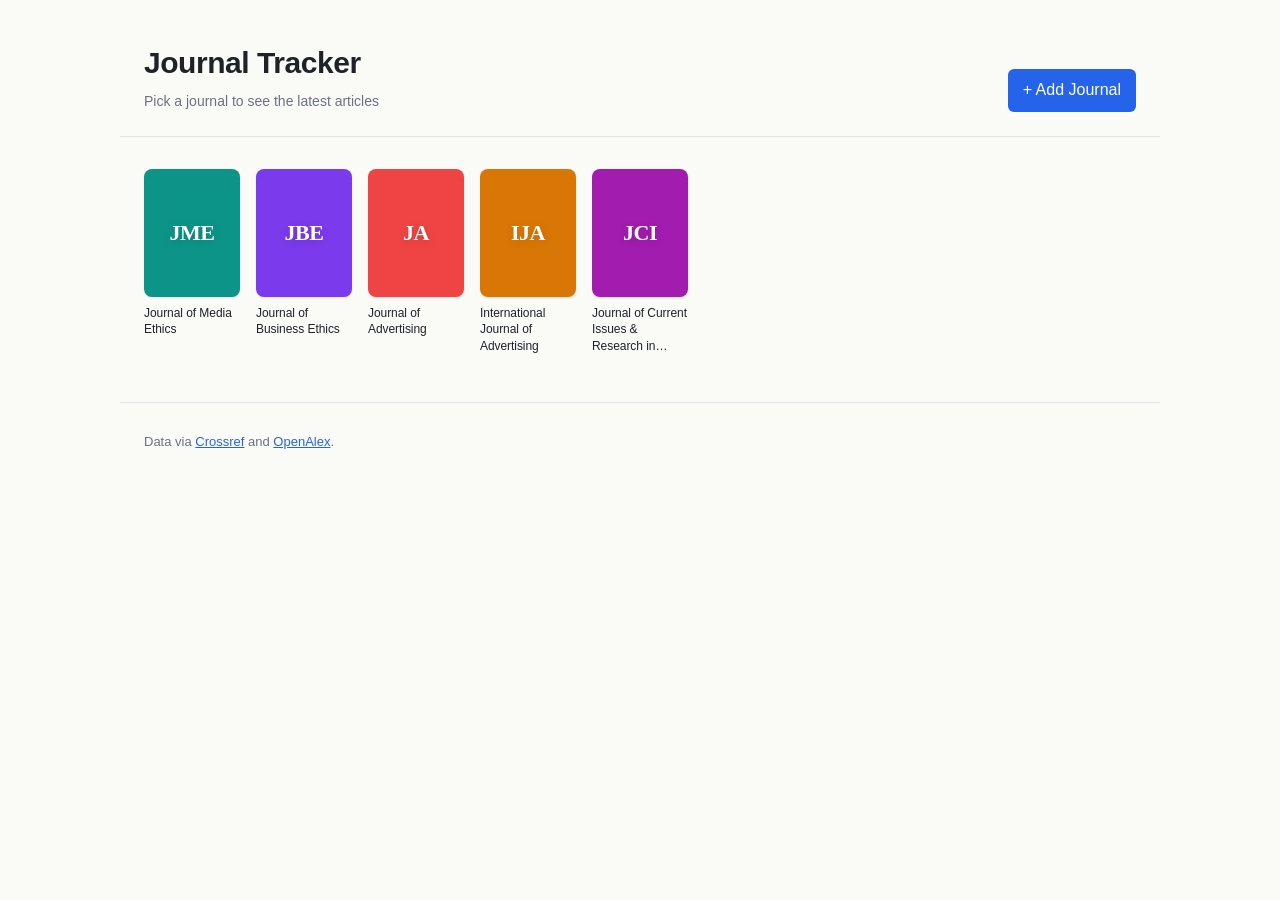
<file: docs/index.html>
<!DOCTYPE html>
<html lang="en">
<head>
  <meta charset="utf-8">
  <meta name="viewport" content="width=device-width, initial-scale=1">
  <title>Journal Tracker</title>
  <link rel="stylesheet" href="style.css">
</head>
<body class="page-index">
  <header>
    <div class="header-row">
      <div>
        <h1>Journal Tracker</h1>
        <p class="subtitle">Pick a journal to see the latest articles</p>
      </div>
      <button id="add-btn" class="primary-btn">+ Add Journal</button>
    </div>
  </header>

  <main>
    <div id="grid" class="grid"></div>
    <p id="empty-state" class="empty-state" hidden>
      No journals yet. Click <strong>+ Add Journal</strong> to start tracking one.
    </p>
  </main>

  <footer>
    <p>Data via <a href="https://www.crossref.org/" target="_blank" rel="noopener">Crossref</a>
       and <a href="https://openalex.org/" target="_blank" rel="noopener">OpenAlex</a>.</p>
  </footer>

  <!-- Add modal -->
  <div id="add-modal" class="modal" hidden>
    <div class="modal-backdrop"></div>
    <div class="modal-panel">
      <div class="modal-header">
        <h2>Add a journal</h2>
        <button id="close-modal" class="icon-btn" aria-label="Close">&times;</button>
      </div>
      <div class="modal-body">
        <input id="search-input" type="search" placeholder="Search by name or paste an ISSN…" autocomplete="off">
        <div id="search-results" class="search-results"></div>
        <p class="modal-hint">Searches the Crossref journal index. Found one? Click <strong>Add</strong>.</p>
      </div>
    </div>
  </div>

  <script src="app.js"></script>
</body>
</html>
</file>
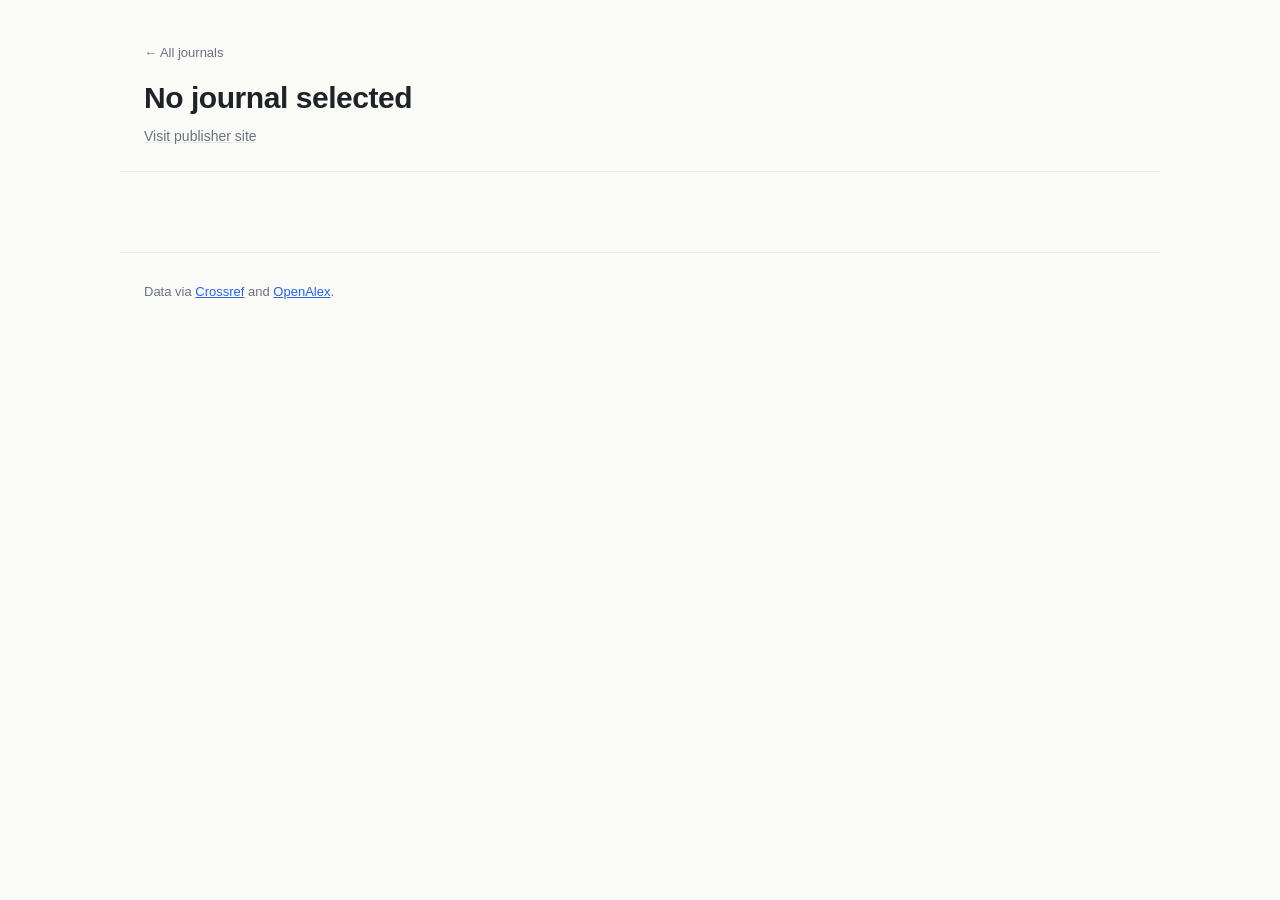
<file: docs/journal.html>
<!DOCTYPE html>
<html lang="en">
<head>
  <meta charset="utf-8">
  <meta name="viewport" content="width=device-width, initial-scale=1">
  <title>Journal Tracker</title>
  <link rel="stylesheet" href="style.css">
</head>
<body class="page-journal">
  <header>
    <a href="index.html" class="back-link">← All journals</a>
    <div class="header-row">
      <div>
        <h1 id="journal-name">Loading…</h1>
        <p class="subtitle">
          <a id="journal-homepage" href="#" target="_blank" rel="noopener">Visit publisher site</a>
        </p>
      </div>
      <button id="remove-btn" class="ghost-btn" hidden>Remove</button>
    </div>
  </header>

  <main>
    <div id="articles" class="cards"></div>
    <p id="loading" class="loading-state">Loading articles…</p>
  </main>

  <footer>
    <p>Data via <a href="https://www.crossref.org/" target="_blank" rel="noopener">Crossref</a>
       and <a href="https://openalex.org/" target="_blank" rel="noopener">OpenAlex</a>.</p>
  </footer>

  <script src="app.js"></script>
</body>
</html>
</file>
<file: docs/style.css>
:root {
  --bg: #fafaf7;
  --fg: #1f2328;
  --muted: #6b7280;
  --accent: #2563eb;
  --border: #e5e7eb;
  --card: #ffffff;
  --card-hover: #fbfbfa;
  --shadow: 0 1px 2px rgba(0,0,0,0.04), 0 1px 3px rgba(0,0,0,0.06);
  --shadow-hover: 0 4px 16px rgba(0,0,0,0.10), 0 2px 6px rgba(0,0,0,0.06);
  --new-bg: #fef3c7;
  --new-fg: #92400e;
  --issue-bg: #eef2ff;
  --issue-fg: #4338ca;
  --online-fg: #6b7280;
  --primary: #2563eb;
  --primary-fg: #ffffff;
  --primary-hover: #1d4ed8;
}

@media (prefers-color-scheme: dark) {
  :root {
    --bg: #0f1115;
    --fg: #e5e7eb;
    --muted: #9ca3af;
    --accent: #93c5fd;
    --border: #2a2f3a;
    --card: #1a1d23;
    --card-hover: #20242c;
    --shadow: 0 1px 2px rgba(0,0,0,0.3);
    --shadow-hover: 0 4px 16px rgba(0,0,0,0.45);
    --new-bg: #78350f;
    --new-fg: #fde68a;
    --issue-bg: #312e81;
    --issue-fg: #c7d2fe;
    --online-fg: #9ca3af;
    --primary: #3b82f6;
    --primary-fg: #ffffff;
    --primary-hover: #2563eb;
  }
}

* { box-sizing: border-box; }

html, body {
  margin: 0;
  padding: 0;
  background: var(--bg);
  color: var(--fg);
  font: 16px/1.55 -apple-system, BlinkMacSystemFont, "Segoe UI", Helvetica, Arial, sans-serif;
}

header, main, footer {
  max-width: 1040px;
  margin: 0 auto;
  padding: 0 24px;
}

header {
  padding-top: 40px;
  padding-bottom: 24px;
  border-bottom: 1px solid var(--border);
  margin-bottom: 32px;
}

.header-row {
  display: flex;
  align-items: flex-end;
  justify-content: space-between;
  gap: 16px;
}

h1 {
  margin: 0 0 4px 0;
  font-size: 30px;
  letter-spacing: -0.015em;
}

.subtitle {
  margin: 0;
  color: var(--muted);
  font-size: 14px;
}

.subtitle a {
  color: var(--muted);
  text-decoration: underline;
  text-decoration-color: var(--border);
}

.subtitle a:hover { color: var(--accent); }

.back-link {
  display: inline-block;
  color: var(--muted);
  text-decoration: none;
  font-size: 13px;
  margin-bottom: 12px;
}

.back-link:hover { color: var(--accent); }

/* Buttons */
.primary-btn, .ghost-btn, .icon-btn {
  font: inherit;
  cursor: pointer;
  border-radius: 6px;
  border: 1px solid transparent;
  padding: 8px 14px;
  transition: background 0.15s, border-color 0.15s;
}

.primary-btn {
  background: var(--primary);
  color: var(--primary-fg);
  font-weight: 500;
}

.primary-btn:hover:not(:disabled) { background: var(--primary-hover); }
.primary-btn:disabled { opacity: 0.5; cursor: not-allowed; }
.primary-btn.small { padding: 5px 10px; font-size: 13px; }

.ghost-btn {
  background: transparent;
  color: var(--muted);
  border-color: var(--border);
}
.ghost-btn:hover { background: var(--card); border-color: var(--muted); color: var(--fg); }

.icon-btn {
  background: transparent;
  color: var(--muted);
  font-size: 24px;
  line-height: 1;
  padding: 4px 10px;
}
.icon-btn:hover { color: var(--fg); }

/* Index grid */
.grid {
  display: grid;
  grid-template-columns: repeat(auto-fill, minmax(90px, 1fr));
  gap: 16px;
}

.tile {
  display: flex;
  flex-direction: column;
  text-decoration: none;
  color: inherit;
  position: relative;
  transition: transform 0.15s;
}

.tile:hover { transform: translateY(-2px); }
.tile:hover .cover { box-shadow: var(--shadow-hover); }

.cover {
  aspect-ratio: 3 / 4;
  border-radius: 8px;
  display: flex;
  align-items: center;
  justify-content: center;
  box-shadow: var(--shadow);
  transition: box-shadow 0.15s;
  overflow: hidden;
  position: relative;
}

.cover-letters {
  color: white;
  font-size: 22px;
  font-weight: 700;
  letter-spacing: -0.02em;
  text-shadow: 0 2px 8px rgba(0,0,0,0.15);
  font-family: Georgia, "Times New Roman", serif;
}

.cover-img {
  position: absolute;
  inset: 0;
  width: 100%;
  height: 100%;
  object-fit: cover;
  opacity: 0;
  transition: opacity 0.25s ease-out;
}

.cover-img.loaded {
  opacity: 1;
}

.cover-actions {
  position: absolute;
  top: 4px;
  right: 4px;
  display: flex;
  gap: 3px;
  opacity: 0;
  transition: opacity 0.15s;
  z-index: 2;
}

.tile:hover .cover-actions,
.tile:focus-within .cover-actions {
  opacity: 1;
}

.cover-action-btn {
  width: 22px;
  height: 22px;
  border-radius: 50%;
  border: none;
  background: rgba(0, 0, 0, 0.55);
  color: white;
  font-size: 14px;
  font-weight: 400;
  line-height: 1;
  display: flex;
  align-items: center;
  justify-content: center;
  cursor: pointer;
  padding: 0;
  backdrop-filter: blur(6px);
  -webkit-backdrop-filter: blur(6px);
  transition: background 0.12s, transform 0.12s;
}

.cover-action-btn:hover {
  background: rgba(0, 0, 0, 0.78);
  transform: scale(1.08);
}

@media (hover: none) {
  /* Touch devices: keep buttons subtly visible since hover doesn't fire */
  .cover-actions { opacity: 0.85; }
}

.tile-name {
  margin-top: 8px;
  font-size: 12px;
  font-weight: 500;
  line-height: 1.35;
  color: var(--fg);
  letter-spacing: -0.005em;
  display: -webkit-box;
  -webkit-line-clamp: 3;
  -webkit-box-orient: vertical;
  overflow: hidden;
}

.tile-badge {
  position: absolute;
  top: 4px;
  left: 4px;
  background: var(--new-bg);
  color: var(--new-fg);
  font-size: 9px;
  font-weight: 700;
  letter-spacing: 0.06em;
  padding: 2px 5px;
  border-radius: 3px;
}

.empty-state, .loading-state {
  text-align: center;
  color: var(--muted);
  padding: 48px 24px;
  font-size: 14px;
}

/* Journal page article cards */
.cards {
  display: grid;
  grid-template-columns: 1fr;
  gap: 12px;
}

.card {
  background: var(--card);
  border: 1px solid var(--border);
  border-radius: 8px;
  padding: 16px 20px;
  box-shadow: var(--shadow);
  transition: box-shadow 0.15s, background 0.15s;
}

.card:hover {
  background: var(--card-hover);
  box-shadow: var(--shadow-hover);
}

a.title {
  color: var(--accent);
  text-decoration: none;
  font-weight: 600;
  font-size: 15.5px;
  line-height: 1.4;
  display: block;
  margin-bottom: 6px;
}

a.title:hover { text-decoration: underline; }

.meta {
  font-size: 13px;
  color: var(--muted);
  display: flex;
  flex-wrap: wrap;
  gap: 12px;
  align-items: center;
  justify-content: space-between;
}

.meta .authors {
  flex: 1 1 auto;
  min-width: 0;
  overflow: hidden;
  text-overflow: ellipsis;
  white-space: nowrap;
}

.meta-right {
  display: flex;
  gap: 8px;
  align-items: center;
  flex-shrink: 0;
}

.badge {
  font-size: 11px;
  font-weight: 600;
  padding: 2px 8px;
  border-radius: 4px;
  white-space: nowrap;
  letter-spacing: 0.02em;
}

.badge.issue { background: var(--issue-bg); color: var(--issue-fg); }
.badge.online-first {
  background: transparent;
  color: var(--online-fg);
  border: 1px dashed var(--border);
  font-weight: 500;
}

.abstract {
  margin: 12px 0 0 0;
  font-size: 14px;
  line-height: 1.6;
  color: var(--fg);
  opacity: 0.85;
}

/* Modal */
.modal {
  position: fixed;
  inset: 0;
  display: flex;
  align-items: center;
  justify-content: center;
  z-index: 1000;
}

.modal[hidden] { display: none; }

.modal-backdrop {
  position: absolute;
  inset: 0;
  background: rgba(0, 0, 0, 0.5);
  backdrop-filter: blur(4px);
}

.modal-panel {
  position: relative;
  background: var(--bg);
  border: 1px solid var(--border);
  border-radius: 12px;
  width: min(560px, calc(100vw - 32px));
  max-height: calc(100vh - 64px);
  display: flex;
  flex-direction: column;
  box-shadow: 0 20px 60px rgba(0,0,0,0.3);
}

.modal-header {
  display: flex;
  justify-content: space-between;
  align-items: center;
  padding: 16px 20px;
  border-bottom: 1px solid var(--border);
}

.modal-header h2 {
  margin: 0;
  font-size: 17px;
  font-weight: 600;
}

.modal-body {
  padding: 16px 20px;
  overflow-y: auto;
}

#search-input {
  width: 100%;
  padding: 10px 14px;
  font: inherit;
  background: var(--card);
  color: var(--fg);
  border: 1px solid var(--border);
  border-radius: 6px;
  outline: none;
}

#search-input:focus { border-color: var(--primary); }

.search-results {
  margin-top: 12px;
  max-height: 360px;
  overflow-y: auto;
}

.search-result {
  display: flex;
  gap: 12px;
  align-items: center;
  padding: 10px 0;
  border-bottom: 1px solid var(--border);
}

.search-result:last-child { border-bottom: none; }

.search-info { flex: 1 1 auto; min-width: 0; }

.search-title {
  font-size: 14px;
  font-weight: 500;
  color: var(--fg);
  margin-bottom: 2px;
  overflow: hidden;
  text-overflow: ellipsis;
}

.search-meta {
  font-size: 12px;
  color: var(--muted);
}

.search-state {
  text-align: center;
  color: var(--muted);
  padding: 24px;
  font-size: 13px;
  margin: 0;
}

.search-state.error { color: #dc2626; }

.modal-hint {
  margin: 12px 0 0 0;
  font-size: 12px;
  color: var(--muted);
}

footer {
  margin-top: 48px;
  padding-top: 16px;
  padding-bottom: 32px;
  border-top: 1px solid var(--border);
  color: var(--muted);
  font-size: 13px;
}

footer a { color: var(--accent); }

@media (max-width: 600px) {
  header, main, footer { padding: 0 16px; }
  header { padding-top: 24px; }
  h1 { font-size: 24px; }
  .grid { grid-template-columns: repeat(auto-fill, minmax(70px, 1fr)); gap: 12px; }
  .cover-letters { font-size: 16px; }
  .tile-name { font-size: 11px; }
  .header-row { flex-direction: column; align-items: stretch; gap: 12px; }
  .primary-btn { width: 100%; }
  .card { padding: 14px 16px; }
}
</file>
